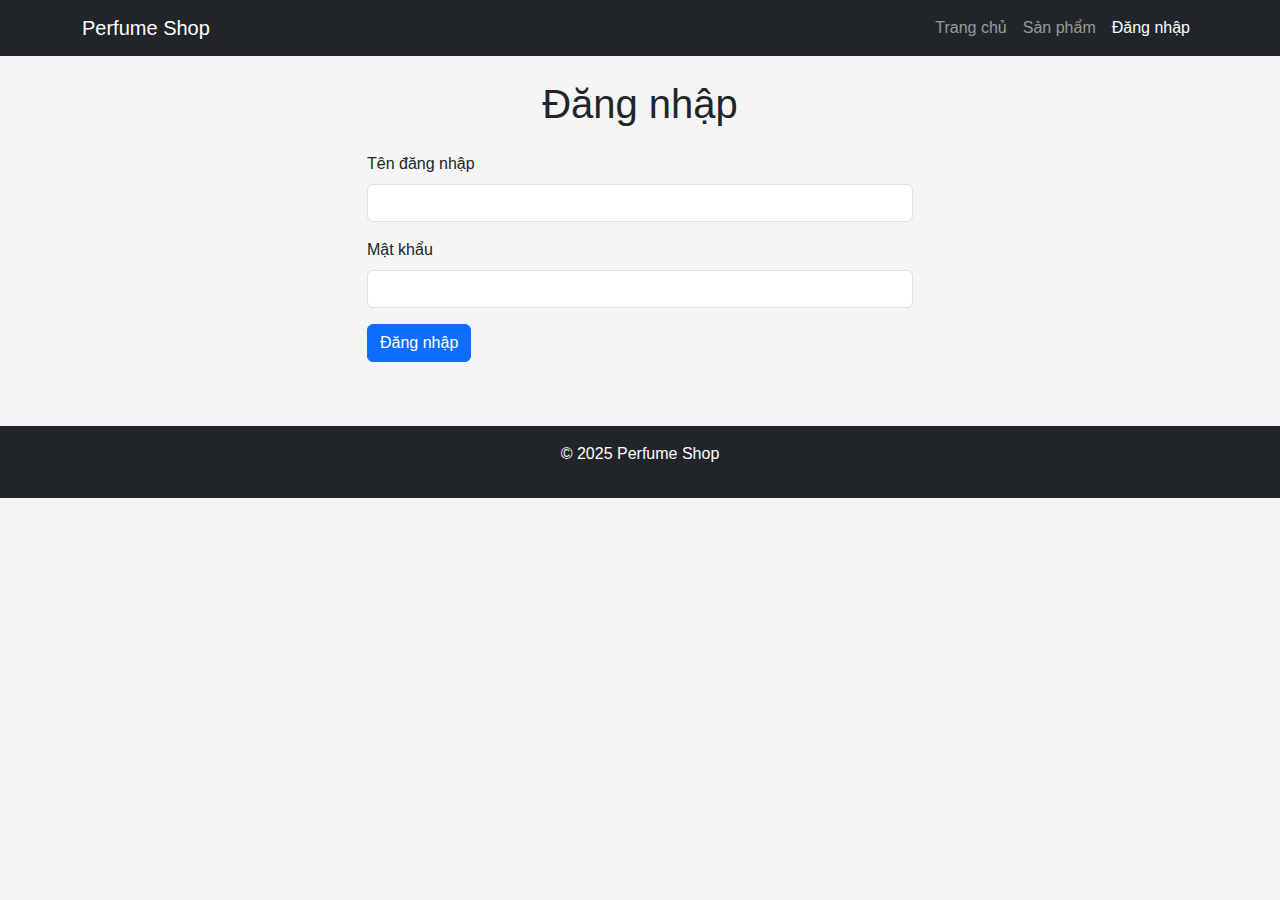
<file: frontend/login.html>
<!DOCTYPE html>
<html lang="vi">
<head>
    <meta charset="UTF-8">
    <meta name="viewport" content="width=device-width, initial-scale=1.0">
    <title>Đăng nhập - Perfume Shop</title>
    <link href="https://cdn.jsdelivr.net/npm/bootstrap@5.3.0/dist/css/bootstrap.min.css" rel="stylesheet">
    <link rel="stylesheet" href="assets/css/style.css">
</head>
<body>
    <nav class="navbar navbar-expand-lg navbar-dark bg-dark">
        <div class="container">
            <a class="navbar-brand" href="index.html">Perfume Shop</a>
            <div class="collapse navbar-collapse" id="navbarNav">
                <ul class="navbar-nav ms-auto">
                    <li class="nav-item"><a class="nav-link" href="index.html">Trang chủ</a></li>
                    <li class="nav-item"><a class="nav-link" href="products.html">Sản phẩm</a></li>
                    <li class="nav-item"><a class="nav-link active" href="login.html">Đăng nhập</a></li>
                </ul>
            </div>
        </div>
    </nav>

    <div class="container mt-4">
        <h1 class="text-center mb-4">Đăng nhập</h1>
        <div class="row justify-content-center">
            <div class="col-md-6">
                <form id="loginForm">
                    <div class="mb-3">
                        <label for="username" class="form-label">Tên đăng nhập</label>
                        <input type="text" class="form-control" id="username" required>
                    </div>
                    <div class="mb-3">
                        <label for="password" class="form-label">Mật khẩu</label>
                        <input type="password" class="form-control" id="password" required>
                    </div>
                    <button type="submit" class="btn btn-primary">Đăng nhập</button>
                </form>
                <div id="message" class="mt-3"></div>
            </div>
        </div>
    </div>

    <footer class="bg-dark text-white text-center py-3 mt-5">
        <p>&copy; 2025 Perfume Shop</p>
    </footer>

    <script src="https://cdn.jsdelivr.net/npm/bootstrap@5.3.0/dist/js/bootstrap.bundle.min.js"></script>
    <script src="assets/js/app.js"></script>
</body>
</html>
</file>
<file: frontend/assets/css/style.css>
* {
  box-sizing: border-box;
  font-family: Arial, sans-serif;
}

body {
  margin: 0;
  background: #f5f5f5;
}

/* Header */
header {
  background: #111;
  color: white;
  padding: 15px 30px;
  display: flex;
  justify-content: space-between;
  align-items: center;
}

header nav a {
  color: white;
  margin-left: 15px;
  text-decoration: none;
  font-weight: 500;
}

/* Giỏ hàng icon */
.cart-icon {
  position: relative;
  font-size: 1.5rem;
  cursor: pointer;
  user-select: none;
}

.cart-count {
  position: absolute;
  top: -6px;
  right: -10px;
  background: #e74c3c;
  color: white;
  font-size: 0.75rem;
  padding: 2px 6px;
  border-radius: 50%;
  font-weight: bold;
  pointer-events: none;
}

/* Main content */
main {
  padding: 30px;
}

.products {
  display: grid;
  grid-template-columns: repeat(auto-fill, minmax(220px, 1fr));
  gap: 20px;
}

.product {
  background: white;
  padding: 15px;
  border-radius: 8px;
  box-shadow: 0 0 10px rgba(0,0,0,0.1);
  display: flex;
  flex-direction: column;
  justify-content: space-between;
}

.product h3 {
  margin: 0 0 10px;
  font-size: 1.1rem;
}

.product button {
  background: #111;
  color: white;
  border: none;
  padding: 10px;
  width: 100%;
  cursor: pointer;
  border-radius: 5px;
  transition: background 0.3s ease;
}

.product button:hover {
  background: #333;
}

/* Footer */
footer {
  background: #222;
  color: #aaa;
  text-align: center;
  padding: 10px;
}

/* Modal Giỏ hàng đơn giản */
.cart-modal {
  position: fixed;
  top: 50%;
  left: 50%;
  transform: translate(-50%, -50%) scale(0);
  background: white;
  box-shadow: 0 0 20px rgba(0,0,0,0.3);
  width: 90%;
  max-width: 500px;
  max-height: 80vh;
  overflow-y: auto;
  border-radius: 8px;
  transition: transform 0.3s ease;
  z-index: 1000;
  padding: 20px;
}

.cart-modal.show {
  transform: translate(-50%, -50%) scale(1);
}

.cart-modal-header {
  display: flex;
  justify-content: space-between;
  align-items: center;
  margin-bottom: 15px;
}

.cart-modal-header h3 {
  margin: 0;
}

.cart-modal-close {
  background: none;
  border: none;
  font-size: 1.5rem;
  cursor: pointer;
}

.cart-items {
  list-style: none;
  padding: 0;
  margin: 0 0 15px 0;
}

.cart-items li {
  display: flex;
  justify-content: space-between;
  margin-bottom: 10px;
  font-weight: 500;
}

.cart-total {
  font-weight: bold;
  font-size: 1.1rem;
  text-align: right;
}

.cart-actions {
  display: flex;
  justify-content: flex-end;
  gap: 10px;
}

.cart-actions button {
  padding: 8px 16px;
  border: none;
  cursor: pointer;
  border-radius: 5px;
  font-weight: 600;
}

.cart-actions .btn-close {
  background: #ccc;
  color: #333;
}

.cart-actions .btn-checkout {
  background: #111;
  color: white;
}

.cart-actions .btn-checkout:hover {
  background: #333;
}
</file>
